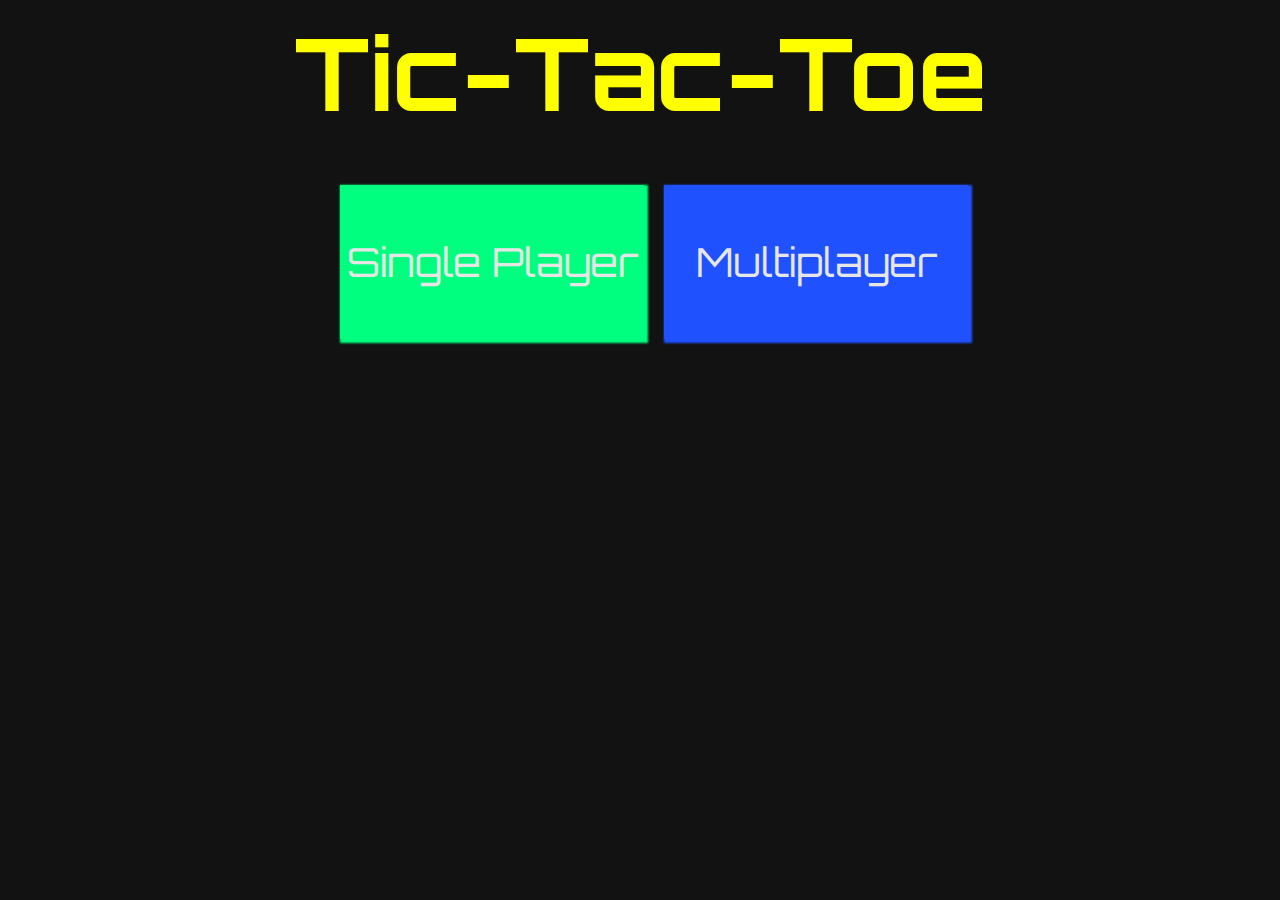
<file: index.html>
<!DOCTYPE html>
<html>
  <head>
    <meta charset="UTF-8">
    <title>Tic Tac Toe - Home</title>
    <link href="https://fonts.googleapis.com/css?family=Montserrat:400,500&display=swap" rel="stylesheet">
    <link href="https://fonts.googleapis.com/css?family=Orbitron&display=swap" rel="stylesheet">
    <style>
      body {
        background-color: #121212;
        color: #E6E6E6;
        font-family: "Montserrat", sans-serif;
        font-weight: 400;
        margin: 0;
      }

      section {
        text-align: center;
      }

      .homepage--title {
        font-size: 100px;
        color: #FFFF00;
        margin: 10px auto;
        font-family: "Orbitron", sans-serif;
      }

      .homepage--container {
        display: grid;
        grid-template-columns: repeat(2, auto);
        gap: 20px;
        width: 600px;
        margin: 50px auto;
      }

      .homepage--option {
        width: 300px;
        height: 150px;
        background-color: #00ff7f;
        box-shadow: 2px 2px 2px 2px #00ff7f;
        border: 2px solid #00ff7f;
        cursor: pointer;
        display: flex;
        justify-content: center;
        align-items: center;
        font-size: 40px;
        font-family: "Orbitron", sans-serif;
        transition: all 0.3s ease;
      }

      .homepage--option:hover {
        background-color: #1F51FF;
        border-color: #1F51FF;
        box-shadow: 2px 2px 2px 2px #1F51FF;
      }
      .homepage--option--mult {
        width: 300px;
        height: 150px;
        background-color: #1F51FF;
        box-shadow: 2px 2px 2px 2px #1F51FF;
        border: 2px solid #1F51FF;
        cursor: pointer;
        display: flex;
        justify-content: center;
        align-items: center;
        font-size: 40px;
        font-family: "Orbitron", sans-serif;
        transition: all 0.3s ease;
      }

      .homepage--option--mult:hover {
        background-color: #00cc66;
        border-color: #00cc66;
        box-shadow: 2px 2px 2px 2px #00cc66;
      }
    </style>
  </head>
  <body>
    <section>
      <h1 class="homepage--title">Tic-Tac-Toe</h1>
      <div class="homepage--container">
        <div class="homepage--option" id="single-player">
          Single Player
        </div>
        <div class="homepage--option--mult" id="multiplayer">
          Multiplayer
        </div>
      </div>
    </section>
    <script>
      const singlePlayerBtn = document.getElementById('single-player');
      const multiplayerBtn = document.getElementById('multiplayer');

      singlePlayerBtn.addEventListener('click', () => {
        window.location.href = 'single.html';
      });

      multiplayerBtn.addEventListener('click', () => {
        window.location.href = 'multi.html';
      });
    </script>
  </body>
</html>
</file>
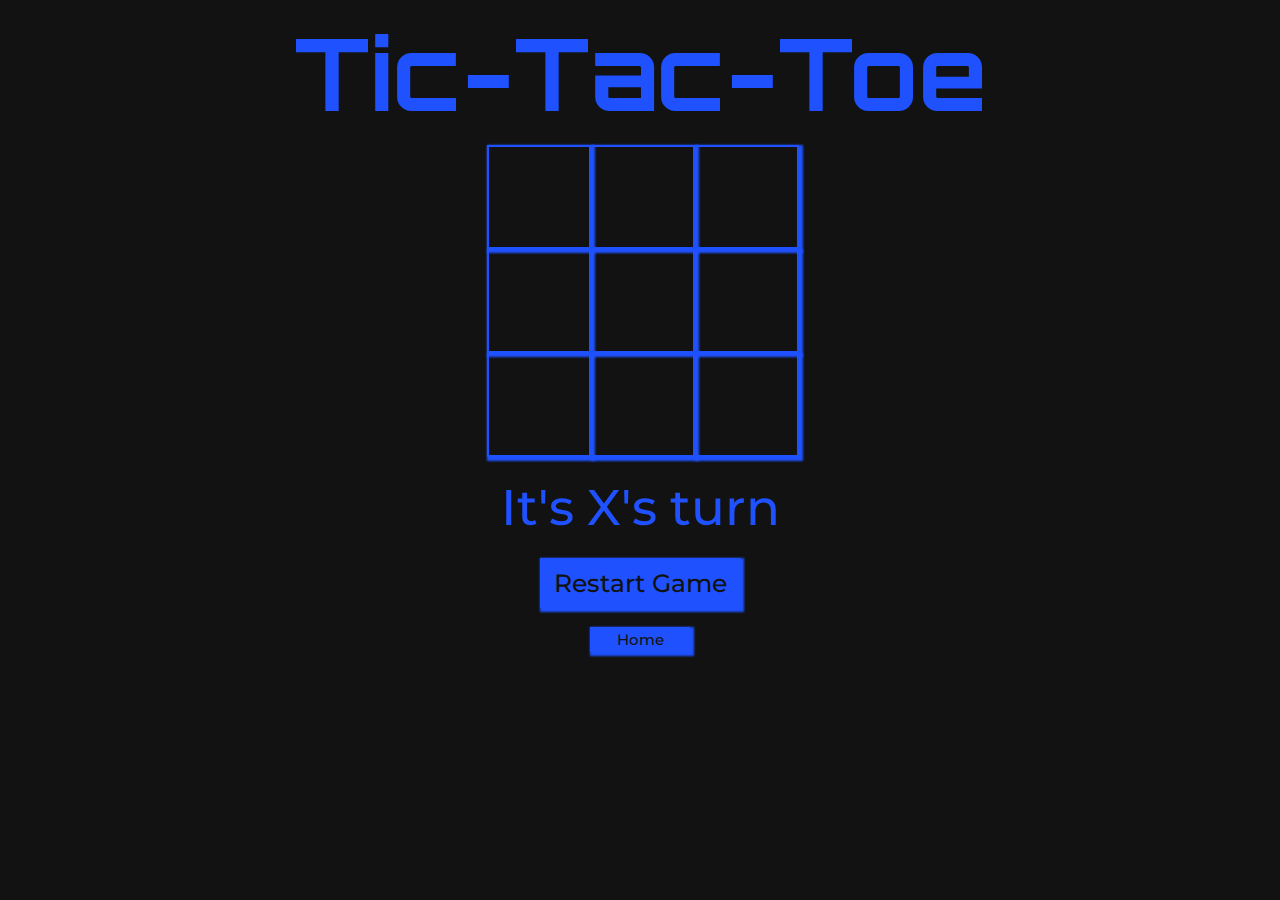
<file: multi.html>
<!doctype html>
<html lang="en">
    <head>
        <meta charset="UTF-8">
        <meta name="viewport"
            content="width=device-width, user-scalable=no, initial-scale=1.0, maximum-scale=1.0, minimum-scale=1.0">
        <meta http-equiv="X-UA-Compatible" content="ie=edge">
        <title>Multiplayer Tic-Tac-Toe</title>
        <link href="https://fonts.googleapis.com/css?family=Montserrat|Orbitron&display=swap" rel="stylesheet">
        <link rel="stylesheet" href="multistyle.css">
</head>
<body>
    <section>
        <h1 class="game--title">Tic-Tac-Toe</h1>
        <div class="game--container">
            <div data-cell-index="0" class="cell"></div>
            <div data-cell-index="1" class="cell"></div>
            <div data-cell-index="2" class="cell"></div>
            <div data-cell-index="3" class="cell"></div>
            <div data-cell-index="4" class="cell"></div>
            <div data-cell-index="5" class="cell"></div>
            <div data-cell-index="6" class="cell"></div>
            <div data-cell-index="7" class="cell"></div>
            <div data-cell-index="8" class="cell"></div>
        </div>
       

            <h2 class="game--status"></h2>
            <button class="game--restart">Restart Game</button><br><br>
            <a href="index.html"><button class="game--home">Home</button></a>

        </section>
        <script src="multiscript.js"></script>
    </body>
</html>
</file>
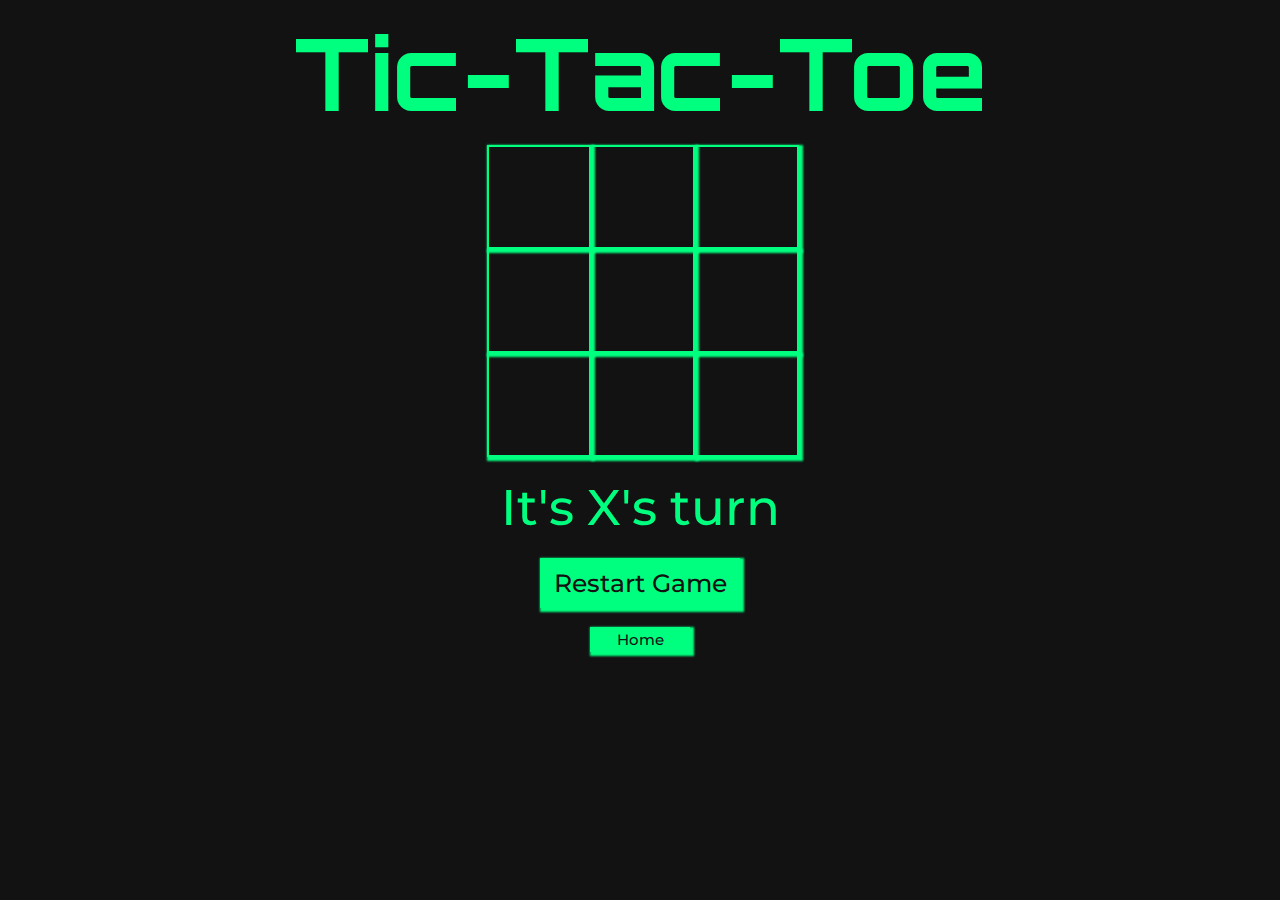
<file: single.html>
<!doctype html>
<html lang="en">
    <head>
        <meta charset="UTF-8">
        <meta name="viewport"
            content="width=device-width, user-scalable=no, initial-scale=1.0, maximum-scale=1.0, minimum-scale=1.0">
        <meta http-equiv="X-UA-Compatible" content="ie=edge">
        <title>Single Player Tic-Tac-Toe</title>
        <link href="https://fonts.googleapis.com/css?family=Montserrat|Orbitron&display=swap" rel="stylesheet">
        <link rel="stylesheet" href="singlestyle.css">
</head>
<body>
    <section>
        <h1 class="game--title">Tic-Tac-Toe</h1>
        <div class="game--container">
            <div data-cell-index="0" class="cell"></div>
            <div data-cell-index="1" class="cell"></div>
            <div data-cell-index="2" class="cell"></div>
            <div data-cell-index="3" class="cell"></div>
            <div data-cell-index="4" class="cell"></div>
            <div data-cell-index="5" class="cell"></div>
            <div data-cell-index="6" class="cell"></div>
            <div data-cell-index="7" class="cell"></div>
            <div data-cell-index="8" class="cell"></div>
        </div>
       

            <h2 class="game--status"></h2>
            <button class="game--restart">Restart Game</button><br><br>
            <a href="index.html"><button class="game--home">Home</button></a>
        </section>
        <script src="singlescript.js"></script>
    </body>
</html>
</file>
<file: multistyle.css>
body {
    background-color: #121212;
    color: #E6E6E6;
    font-family: "Montserrat", sans-serif;
    font-weight: 400;
    margin: 0;
}
section {
text-align: center;
}

.cell {
font-family: "Orbitron", sans-serif;
width: 100px;
height: 100px;
box-shadow: 2px 2px 2px 2px #1F51FF;
border: 2px solid #1F51FF;
cursor: pointer;
line-height: 100px;
font-size: 60px;
}

.game--title {
font-size: 100px;
color: #1F51FF;
margin: 10px auto;
font-family: "Orbitron", sans-serif;
}

.game--container {
display: grid;
grid-template-columns: repeat(3, auto);
width: 306px;
margin: 10px auto;
background-color: #121212;
color: #E6E6E6;
}

.game--status {
font-size: 50px;
color: #1F51FF;
margin: 20px auto;
font-family: "Montserrat", sans-serif;
font-weight: 500;
}

.game--restart {
background-color: #1F51FF;
width: 200px;
height: 50px;
font-size: 25px;
color: #121212;
box-shadow: 2px 2px 2px 2px #1F51FF;
border: 2px solid #1F51FF;
font-family: "Montserrat", sans-serif;
font-weight: 500;
cursor: pointer;
}

.game--home {
background-color: #1F51FF;
width: 100px;
height: 25px;
font-size: 15px;
color: #121212;
box-shadow: 2px 2px 2px 2px #1F51FF;
border: 2px solid #1F51FF;
font-family: "Montserrat", sans-serif;
font-weight: 500;
cursor: pointer;
}

.game--restart:hover {
background-color: #00cc66;
border-color: #00cc66;
box-shadow: 2px 2px 2px 2px #00cc66;
}

.game--home:hover {
background-color: #00cc66;
border-color: #00cc66;
box-shadow: 2px 2px 2px 2px #00cc66;
}
</file>
<file: singlestyle.css>
body {
    background-color: #121212;
    color: #E6E6E6;
    font-family: "Montserrat", sans-serif;
    font-weight: 400;
    margin: 0;
}
section {
text-align: center;
}

.cell {
font-family: "Orbitron", sans-serif;
width: 100px;
height: 100px;
box-shadow: 2px 2px 2px 2px #00ff7f;
border: 2px solid #00ff7f;
cursor: pointer;
line-height: 100px;
font-size: 60px;
}

.game--title {
font-size: 100px;
color: #00ff7f;
margin: 10px auto;
font-family: "Orbitron", sans-serif;
}

.game--container {
display: grid;
grid-template-columns: repeat(3, auto);
width: 306px;
margin: 10px auto;
background-color: #121212;
color: #E6E6E6;
}

.game--status {
font-size: 50px;
color: #00ff7f;
margin: 20px auto;
font-family: "Montserrat", sans-serif;
font-weight: 500;
}

.game--restart {
background-color: #00ff7f;
width: 200px;
height: 50px;
font-size: 25px;
color: #121212;
box-shadow: 2px 2px 2px 2px #00ff7f;
border: 2px solid #00ff7f;
font-family: "Montserrat", sans-serif;
font-weight: 500;
cursor: pointer;
}

.game--home {
    background-color: #00ff7f;
    width: 100px;
    height: 25px;
    font-size: 15px;
    color: #121212;
    box-shadow: 2px 2px 2px 2px #00ff7f;
    border: 2px solid #00ff7f;
    font-family: "Montserrat", sans-serif;
    font-weight: 500;
    cursor: pointer;
    }

.game--restart:hover {
background-color: #1F51FF;
border-color: #1F51FF;
box-shadow: 2px 2px 2px 2px #1F51FF;
}

.game--home:hover {
background-color: #1F51FF;
border-color: #1F51FF;
box-shadow: 2px 2px 2px 2px #1F51FF;
}
</file>
